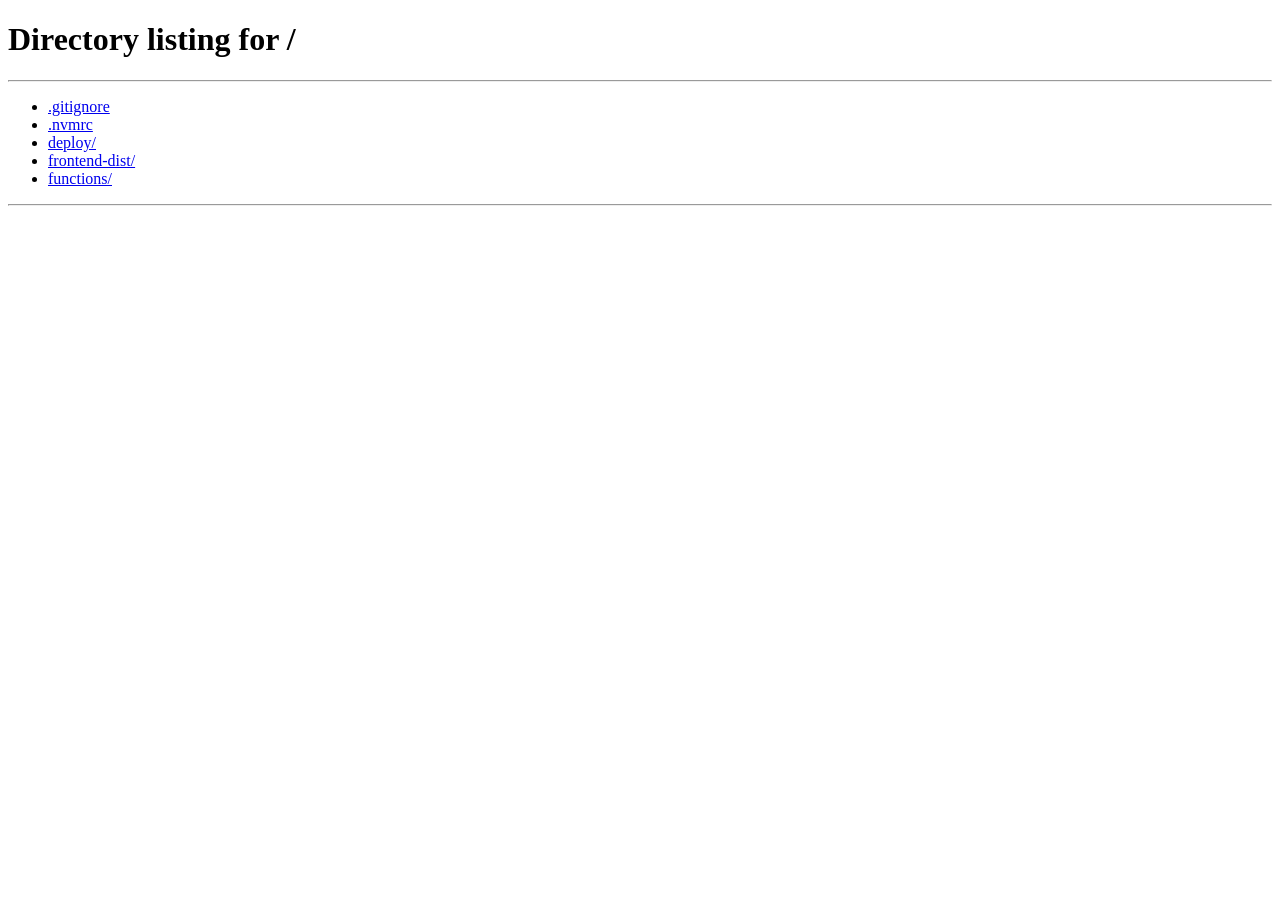
<file: frontend-dist/index.html>
<!DOCTYPE html>
<html lang="zh-CN">
<head>
<meta charset="utf-8">
<meta name="viewport" content="width=device-width, initial-scale=1">
<meta name="robots" content="noindex, nofollow">
<link rel="icon" type="image/svg+xml" href="/img/logo.svg">
<link rel="apple-touch-icon" href="/img/apple-touch-icon.png">
<title>Sanyue ImgHub</title>
<meta http-equiv="refresh" content="0;url=/">
<script>location.replace('/' + location.search + location.hash);</script>
</head>
<body style="margin:0;height:100vh;display:grid;place-items:center;font-family:-apple-system,BlinkMacSystemFont,'PingFang SC','Microsoft YaHei',sans-serif;color:#475569;background:#f5f7fc">
<p>正在跳转到 <a href="/" style="color:#4f46e5">Sanyue ImgHub</a>…</p>
</body>
</html>
</file>
